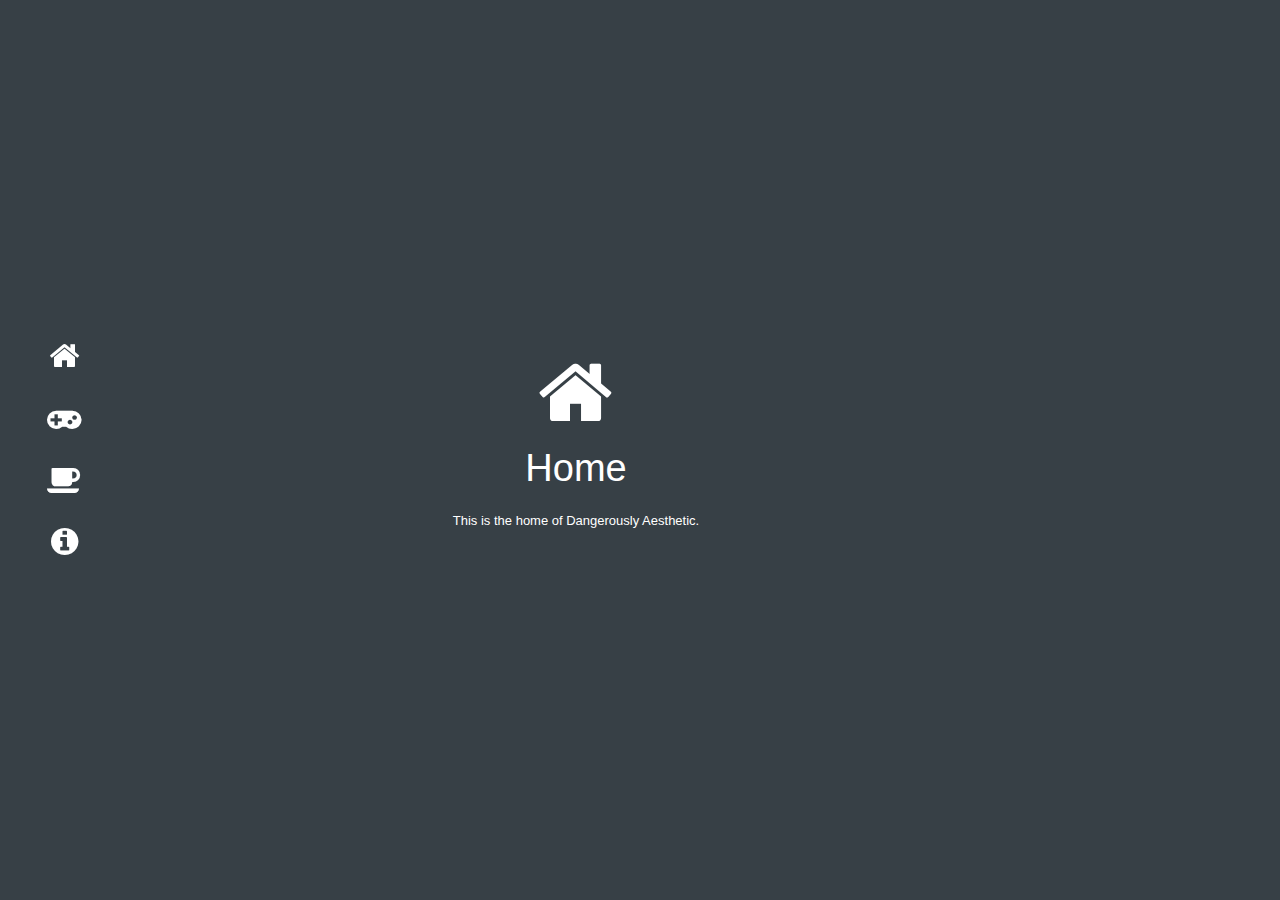
<file: index.html>
<html>
<head>
<link rel="stylesheet" href="//maxcdn.bootstrapcdn.com/font-awesome/4.3.0/css/font-awesome.min.css">
<title>Dangerously Aesthetic</title>
<style>
* 
{
  transition: all 500ms ease-out;
  -webkit-transition: all 500ms ease-out;
}

html, body, section, .page {
  width: 100%;
  height: 100%;
  margin: 0;
  padding: 0;
  transition: all 1s cubic-bezier(.5, -0.005, 0.2, 1) !important;
  -webkit-transition: all 1s cubic-bezier(.5, -0.005, 0.2, 1) !important;
  color: #fff;
  background: #374046;
  overflow: hidden;
}

section {
  width:400%;  
}

.page {
  position: absolute;
}

#p1 {
  left: 0;
}

#p2 {
  left: 100%;
  background: #FF5722;
}

#p3 {
  left: 200%;
  background: #593C1F;
}

#p4 {
  left: 300%;
  background: #60AFAB;
}

ul 
{
 position: fixed; 
 z-index: 1;
}
#t1:target .page#p1 
{
    transform: translateX(0);
}
#t2:target .page#p2 
{
    transform: translateX(-90%);
}
#t3:target .page#p3 
{
    transform: translateX(-190%);
}
#t4:target .page#p4 
{
    transform: translateX(-290%);
}

#t2:target .page#p1, #t3:target .page#p1, #t4:target .page#p1 
{
  background: black;
}

#t2:target .page#p1 .icon, #t3:target .page#p1 .icon, #t4:target .page#p1 .icon 
{
  -webkit-filter: blur(3px);
  filter: blur(3px);
}

.icon {
  color: #fff;
  font-size: 32px;
  display: block;
}

ul .icon:hover {
  opacity: 0.6;
}

#p1 .icon .title {
  margin-bottom: 20px;
}

#t2:target ul .icon,
#t3:target ul .icon,
#t4:target ul .icon {
  transform: scale(.6); 
  transition-delay: .25s;
}

#t2:target #dos {
  transform: scale(1.2) !important;
}

#t3:target #tres {
  transform: scale(1.2) !important;
}

#t4:target #cuatro {
  transform: scale(1.2) !important;
}

ul {
  position: fixed;
  top: 0;
  bottom: 0;
  left: 0;
  /*right: 0;*/
  margin: auto;
  height: 280px;
  width: 10%;
  padding: 0;
  text-align: center;
 }

ul li {
  margin: 30px 0;
}

a {
  text-decoration: none;
  font-family: open sans, sans-serif;
}

.title, .hint {
  font-family: open sans, sans-serif;
  display: block;
}

.title {
  font-size: 38px;
}

.hint {
  font-size: 13px;
}

.hint a {
  color: #EFFF06;
  transition: all 250ms easet-out;
}

.hint a:hover {
  color: #FFF;
}

.page .icon {
  position: absolute;
  top: 0;
  bottom: 0;
  right: 10%;
  left: 0;
  width: 270px;
  height: 170px;
  margin: auto;
  text-align: center;
  font-size: 80px;
  transform: translateX(360%);
  line-height: 1.3;
}

.page#p1 .icon {
  height: 220px;
}

.page#p1 .icon {
  transform: translateX(0) !important;
}

#t2:target .page#p2 .icon {
  transform: translateX(0) !important;
  transition-delay: 1s;
}

#t3:target .page#p3 .icon {
  transform: translateX(0) !important;
  transition-delay: 1s;
}

#t4:target .page#p4 .icon {
  transform: translateX(0) !important;
  transition-delay: 1s;
}
</style>
</head>
<body>
<div class="ct" id="t1">
 <div class="ct" id="t2">
   <div class="ct" id="t3">
     <div class="ct" id="t4">
<section>  
 <ul>
   <a href="#t1"><li class="icon fa fa-home" id="uno"></li></a>
   <a href="#t2"><li class="icon fa fa-gamepad" id="dos"></li></a>
   <a href="#t3"><li class="icon fa fa-coffee" id="tres"></li></a>
   <a href="#t4"><li class="icon fa fa-info-circle" id="cuatro"></li></a>
 </ul>
  <div class="page" id="p1">
     <li class="icon fa fa-home"><span class="title">Home</span><span class="hint">This is the home of Dangerously Aesthetic.</span></li>   
  </div>
  <div class="page" id="p2">
    <li class="icon fa fa-gamepad"><span class="title">User Documentation</span></li>
  </div>  
  <div class="page" id="p3">
    <li class="icon fa fa-coffee"><span class="title">Coffee Ludus</span></li>
  </div>
  <div class="page" id="p4">
   <li class="icon fa fa-info-circle"><span class="title">EULA</span><span class="hint"><a href="eula.html">Click Here.</span></li>
  </div>    
</section>
       
     </div>
     </div>
   </div>
  </div>
</body>
</file>
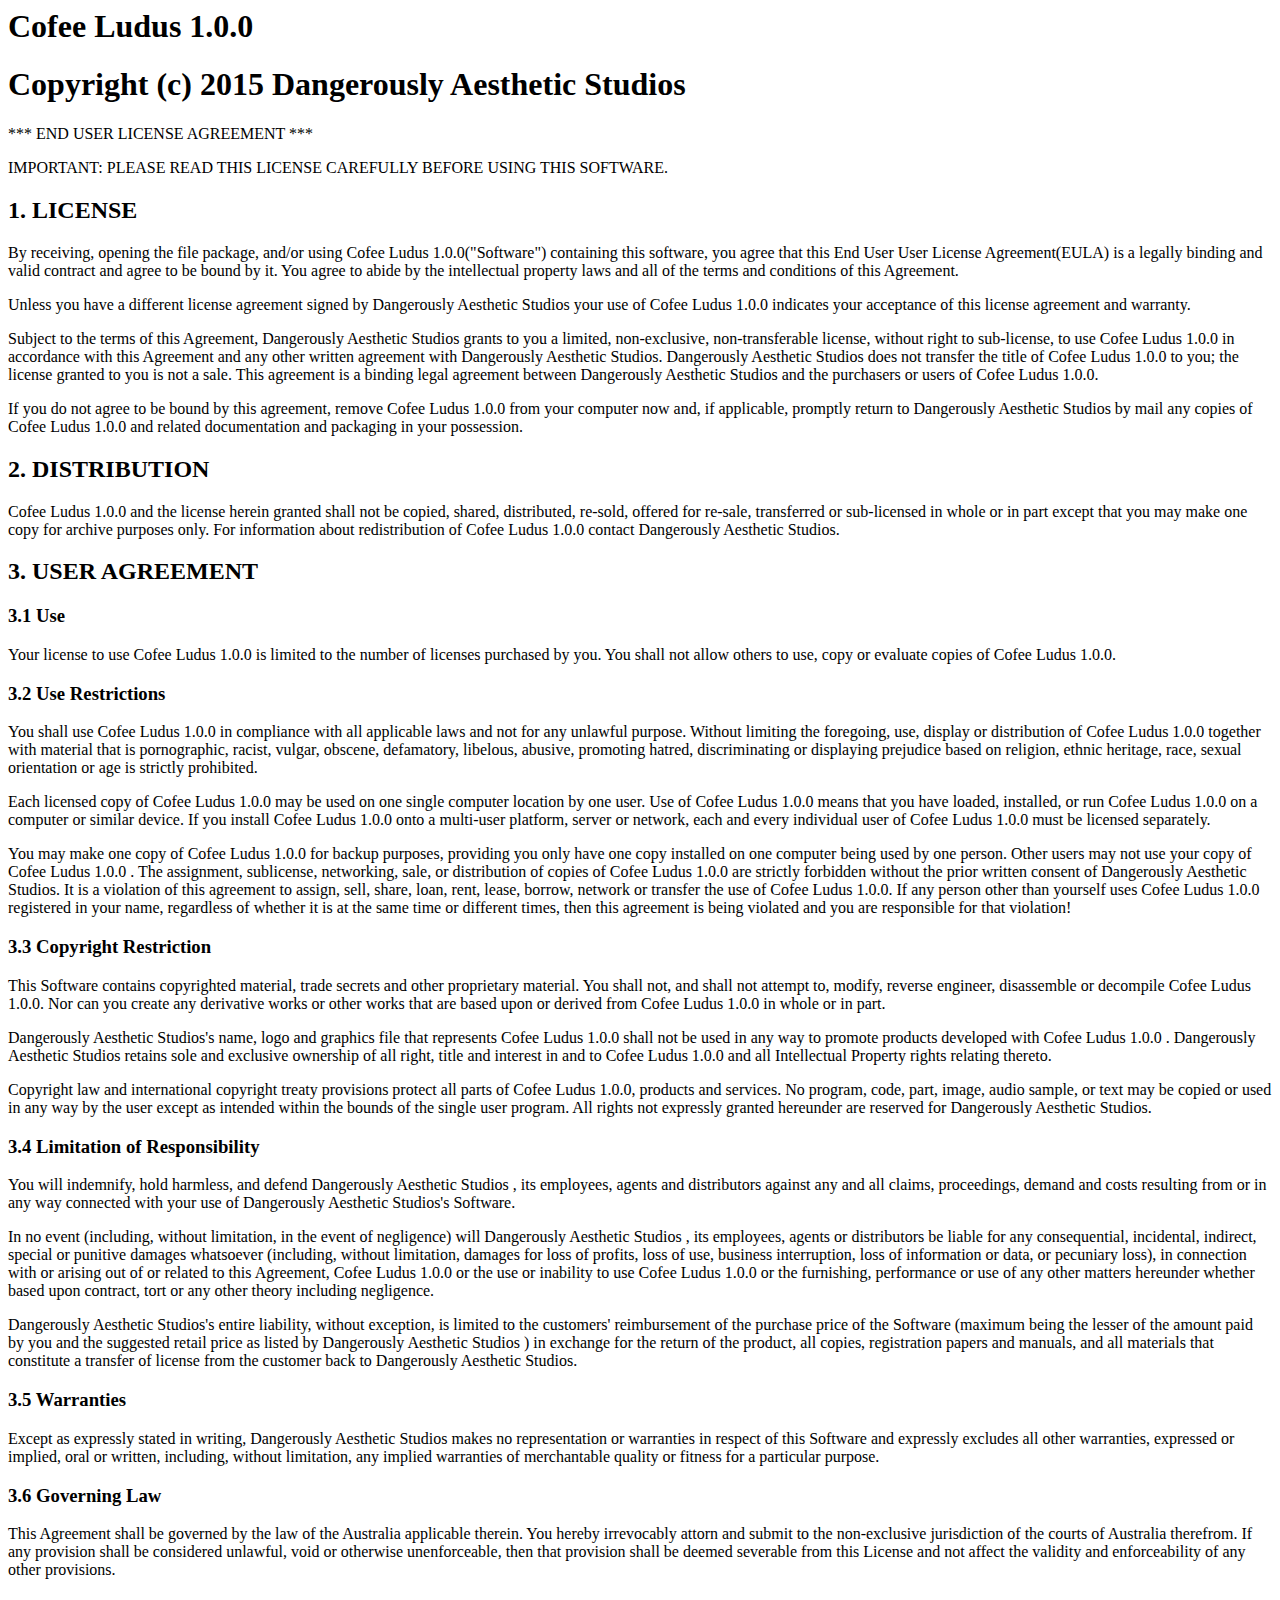
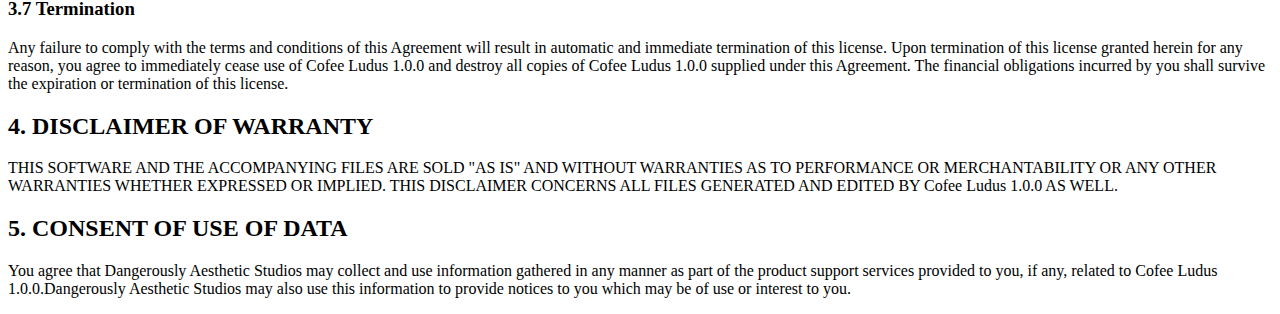
<file: eula.html>
<html>
<head>
<title>EULA</title>
</head>
<body>
<h1>Cofee Ludus 1.0.0</h1>
<h1>Copyright (c) 2015 Dangerously Aesthetic Studios</h1>

<p>
*** END USER LICENSE AGREEMENT ***  
</p>

<p>
IMPORTANT: PLEASE READ THIS LICENSE CAREFULLY BEFORE USING THIS SOFTWARE.
</p>

<h2>1. LICENSE</h2>

<p>
By receiving, opening the file package, and/or using Cofee Ludus 1.0.0("Software") containing this software, you agree that this End User User License Agreement(EULA) is a legally binding and valid contract and agree to be bound by it. You agree to abide by the intellectual property laws and all of the terms and conditions of this Agreement.
</p>

<p>
Unless you have a different license agreement signed by Dangerously Aesthetic Studios your use of Cofee Ludus 1.0.0 indicates your acceptance of this license agreement and warranty.
</p>

<p>
Subject to the terms of this Agreement, Dangerously Aesthetic Studios grants to you a limited, non-exclusive, non-transferable license, without right to sub-license, to use Cofee Ludus 1.0.0 in accordance with this Agreement and any other written agreement with Dangerously Aesthetic Studios. Dangerously Aesthetic Studios does not transfer the title of Cofee Ludus 1.0.0 to you; the license granted to you is not a sale. This agreement is a binding legal agreement between Dangerously Aesthetic Studios and the purchasers or users of Cofee Ludus 1.0.0.
</p>

<p>
If you do not agree to be bound by this agreement, remove Cofee Ludus 1.0.0 from your computer now and, if applicable, promptly return to Dangerously Aesthetic Studios by mail any copies of Cofee Ludus 1.0.0 and related documentation and packaging in your possession. 
</p>
 
<h2>2. DISTRIBUTION</h2>

<p>
Cofee Ludus 1.0.0 and the license herein granted shall not be copied, shared, distributed, re-sold, offered for re-sale, transferred or sub-licensed in whole or in part except that you may make one copy for archive purposes only. For information about redistribution of Cofee Ludus 1.0.0 contact Dangerously Aesthetic Studios.
</p>
 
<h2>3. USER AGREEMENT</h2>

<h3>3.1 Use</h3>

<p>
Your license to use Cofee Ludus 1.0.0 is limited to the number of licenses purchased by you. You shall not allow others to use, copy or evaluate copies of Cofee Ludus 1.0.0.
</p>

<h3>3.2 Use Restrictions</h3>

<p>
You shall use Cofee Ludus 1.0.0 in compliance with all applicable laws and not for any unlawful purpose. Without limiting the foregoing, use, display or distribution of Cofee Ludus 1.0.0 together with material that is pornographic, racist, vulgar, obscene, defamatory, libelous, abusive, promoting hatred, discriminating or displaying prejudice based on religion, ethnic heritage, race, sexual orientation or age is strictly prohibited.
</p>

<p>
Each licensed copy of Cofee Ludus 1.0.0 may be used on one single computer location by one user. Use of Cofee Ludus 1.0.0 means that you have loaded, installed, or run Cofee Ludus 1.0.0 on a computer or similar device. If you install Cofee Ludus 1.0.0 onto a multi-user platform, server or network, each and every individual user of Cofee Ludus 1.0.0 must be licensed separately.
</p>

<p>
You may make one copy of Cofee Ludus 1.0.0 for backup purposes, providing you only have one copy installed on one computer being used by one person. Other users may not use your copy of Cofee Ludus 1.0.0 . The assignment, sublicense, networking, sale, or distribution of copies of Cofee Ludus 1.0.0 are strictly forbidden without the prior written consent of Dangerously Aesthetic Studios. It is a violation of this agreement to assign, sell, share, loan, rent, lease, borrow, network or transfer the use of Cofee Ludus 1.0.0. If any person other than yourself uses Cofee Ludus 1.0.0 registered in your name, regardless of whether it is at the same time or different times, then this agreement is being violated and you are responsible for that violation!  
</p>

<h3>3.3 Copyright Restriction</h3>

<p>
This Software contains copyrighted material, trade secrets and other proprietary material. You shall not, and shall not attempt to, modify, reverse engineer, disassemble or decompile Cofee Ludus 1.0.0. Nor can you create any derivative works or other works that are based upon or derived from Cofee Ludus 1.0.0 in whole or in part.
</p>
  
</p>
Dangerously Aesthetic Studios's name, logo and graphics file that represents Cofee Ludus 1.0.0 shall not be used in any way to promote products developed with Cofee Ludus 1.0.0 . Dangerously Aesthetic Studios retains sole and exclusive ownership of all right, title and interest in and to Cofee Ludus 1.0.0 and all Intellectual Property rights relating thereto.
</p>

</p>
Copyright law and international copyright treaty provisions protect all parts of Cofee Ludus 1.0.0, products and services. No program, code, part, image, audio sample, or text may be copied or used in any way by the user except as intended within the bounds of the single user program. All rights not expressly granted hereunder are reserved for Dangerously Aesthetic Studios. 
</p>

<h3>3.4 Limitation of Responsibility</h3>

<p>
You will indemnify, hold harmless, and defend Dangerously Aesthetic Studios , its employees, agents and distributors against any and all claims, proceedings, demand and costs resulting from or in any way connected with your use of Dangerously Aesthetic Studios's Software.
</p>

<p>
In no event (including, without limitation, in the event of negligence) will Dangerously Aesthetic Studios , its employees, agents or distributors be liable for any consequential, incidental, indirect, special or punitive damages whatsoever (including, without limitation, damages for loss of profits, loss of use, business interruption, loss of information or data, or pecuniary loss), in connection with or arising out of or related to this Agreement, Cofee Ludus 1.0.0 or the use or inability to use Cofee Ludus 1.0.0 or the furnishing, performance or use of any other matters hereunder whether based upon contract, tort or any other theory including negligence.
</p>

<p> 
Dangerously Aesthetic Studios's entire liability, without exception, is limited to the customers' reimbursement of the purchase price of the Software (maximum being the lesser of the amount paid by you and the suggested retail price as listed by Dangerously Aesthetic Studios ) in exchange for the return of the product, all copies, registration papers and manuals, and all materials that constitute a transfer of license from the customer back to Dangerously Aesthetic Studios.
</p>
  
<h3>3.5 Warranties</h3>

<p>
Except as expressly stated in writing, Dangerously Aesthetic Studios makes no representation or warranties in respect of this Software and expressly excludes all other warranties, expressed or implied, oral or written, including, without limitation, any implied warranties of merchantable quality or fitness for a particular purpose.
</p>

<h3>3.6 Governing Law</h3>

<p>
This Agreement shall be governed by the law of the Australia applicable therein. You hereby irrevocably attorn and submit to the non-exclusive jurisdiction of the courts of Australia therefrom. If any provision shall be considered unlawful, void or otherwise unenforceable, then that provision shall be deemed severable from this License and not affect the validity and enforceability of any other provisions.
</p>

<h3>3.7 Termination</h3>

<p>
Any failure to comply with the terms and conditions of this Agreement will result in automatic and immediate termination of this license. Upon termination of this license granted herein for any reason, you agree to immediately cease use of Cofee Ludus 1.0.0 and destroy all copies of Cofee Ludus 1.0.0 supplied under this Agreement. The financial obligations incurred by you shall survive the expiration or termination of this license.  
</p>

<h2>4. DISCLAIMER OF WARRANTY</h2>

<p>
THIS SOFTWARE AND THE ACCOMPANYING FILES ARE SOLD "AS IS" AND WITHOUT WARRANTIES AS TO PERFORMANCE OR MERCHANTABILITY OR ANY OTHER WARRANTIES WHETHER EXPRESSED OR IMPLIED. THIS DISCLAIMER CONCERNS ALL FILES GENERATED AND EDITED BY Cofee Ludus 1.0.0 AS WELL.
</p>

<h2>5. CONSENT OF USE OF DATA</h2>

<p>
You agree that Dangerously Aesthetic Studios may collect and use information gathered in any manner as part of the product support services provided to you, if any, related to Cofee Ludus 1.0.0.Dangerously Aesthetic Studios may also use this information to provide notices to you which may be of use or interest to you.
</p> 	
</body>
</html>
</file>
